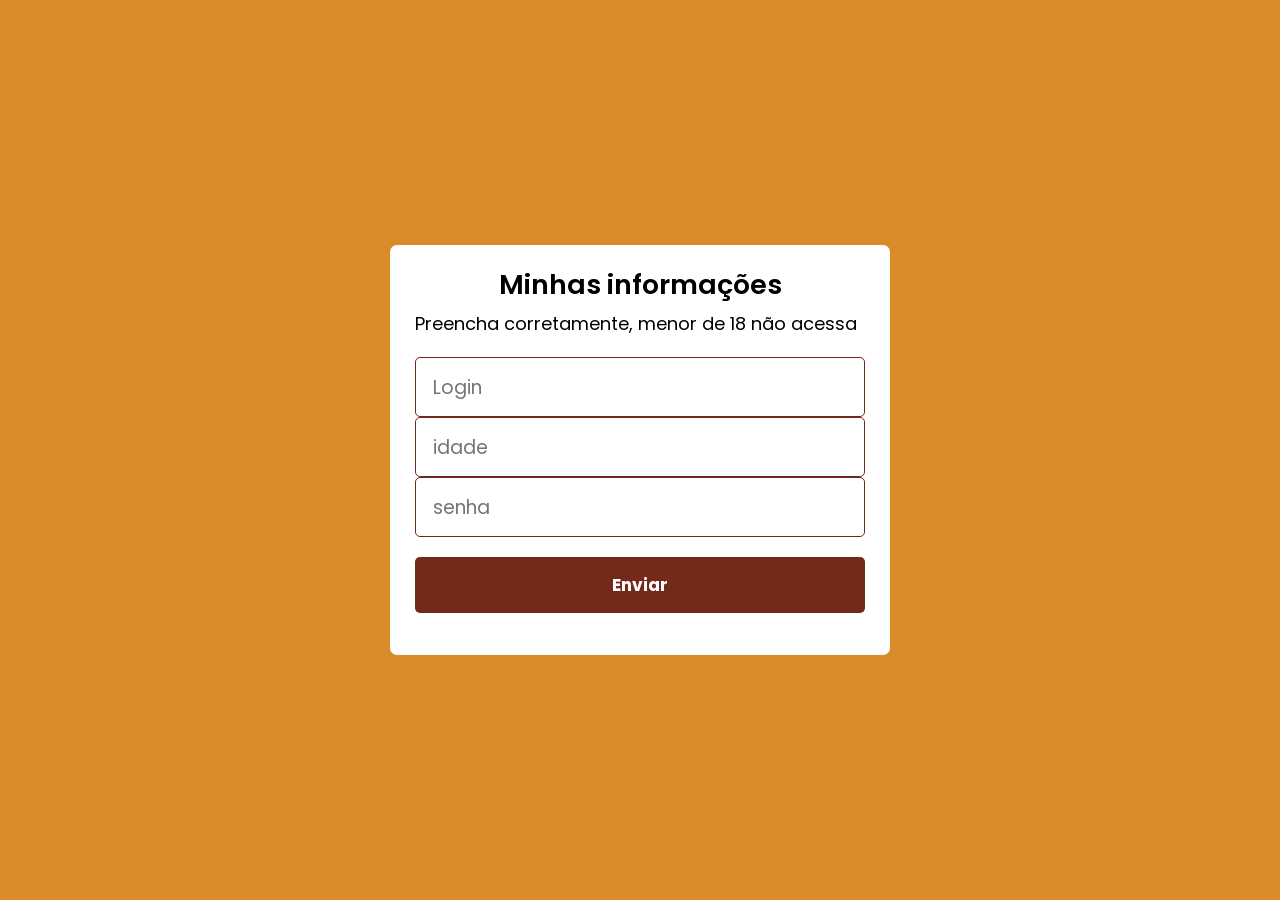
<file: index.html>
<html lang="pt-br">
<head>
    <meta charset="UTF-8">
    <meta name="viewport" content="width=device-width, initial-scale=1.0">
    <title>Formulário</title>
    <link rel="stylesheet" href="style.css">
</head>
<body>
    <div class="wrapper">
        <header>
            <h1>Minhas informações</h1>
            <p>Preencha corretamente, menor de 18 não acessa</p>
        </header>
        <form action="#">
            <input type="text" placeholder="Login" id="login">

            <input type="number" name="idade" placeholder="idade" id="idade">

            <input type="password" placeholder="senha" id="senha">
           <button onclick="clicar(); return false"> Enviar</button>

       
        </form>
    
 
    </div>
    <script src="script.js"></script>
    
    
</body>
</html>
</file>
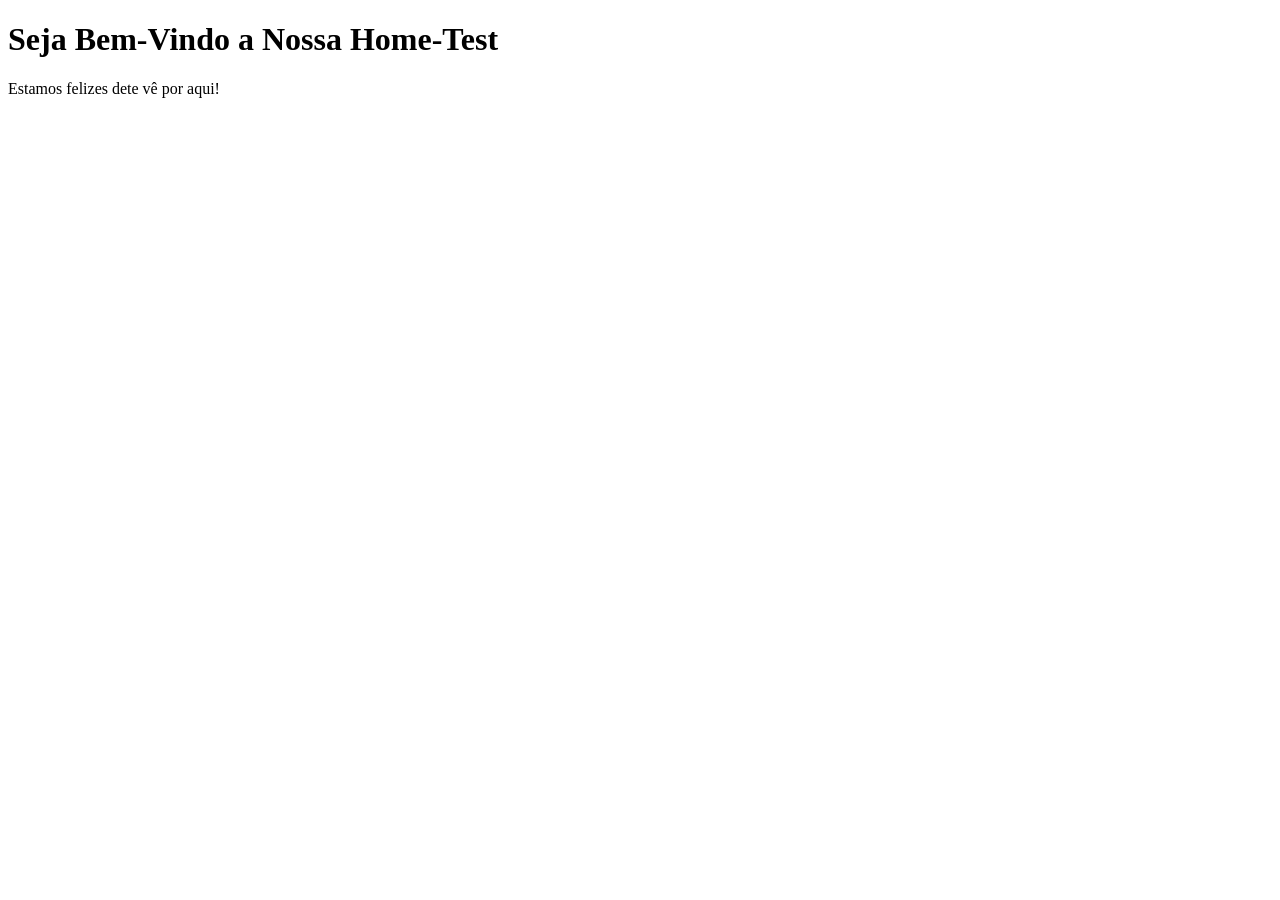
<file: home.html>
<!DOCTYPE html>
<html lang="pt-br">
<head>
    <meta charset="UTF-8">
    <meta name="viewport" content="width=device-width, initial-scale=1.0">
    <title>Boas-Vindas</title>
</head>
<body>
    <h1>Seja Bem-Vindo a Nossa Home-Test</h1>
    <p>Estamos felizes dete vê por aqui!</p>

    <iframe width="560" height="315" src="https://www.youtube.com/embed/GilzbcZOcHU?si=kSFbYA2VUYpkd74T" title="YouTube video player" frameborder="0" allow="accelerometer; autoplay; clipboard-write; encrypted-media; gyroscope; picture-in-picture; web-share" allowfullscreen></iframe>
    
    </div>
</body>
</html>
</file>
<file: style.css>
@import url('https://fonts.googleapis.com/css2?family=Poppins:wght@300;600;700&display=swap');

*{
    margin: 0;
    padding: 0;
    box-sizing: border-box;
    font-family: 'Poppins', sans-serif;
}
body{
    display: flex;
    align-items: center;
    justify-content: center;
    min-height: 100vh;
    background-color: #D98A29;
    }
    
    .wrapper{
        width: 500px;
        background: #fff;
        border-radius: 7px;
        padding: 20px 25px 15px;
        }
    header h1{
       text-align: center;
        font-size: 27px;
        font-weight: 600;

    }
    header p{
        font-size: 18px;
        margin-top: 5px;        
    }
    form{
        margin: 20px 0 27px;
    }
    form input{
        width: 100%;
        height: 60px;
        outline: none;
        font-size: 19px;
        padding: 0 17px;
        border-radius: 5px;
        border: 1px solid #732A19;
    }
    form button{
        font-weight: bold;
        opacity: 0.7;
        width: 100%;
        border: none;
        outline: none;
        color: #fff;
        cursor: pointer;
        padding: 15px 0;
        font-size: 17px;
        margin-top: 20px;
        border-radius: 5px;
        background: #732A19;
        pointer-events: none;
    }
    form input:valid ~ button{
        opacity: 1;
        pointer-events: auto;
    }
</file>
